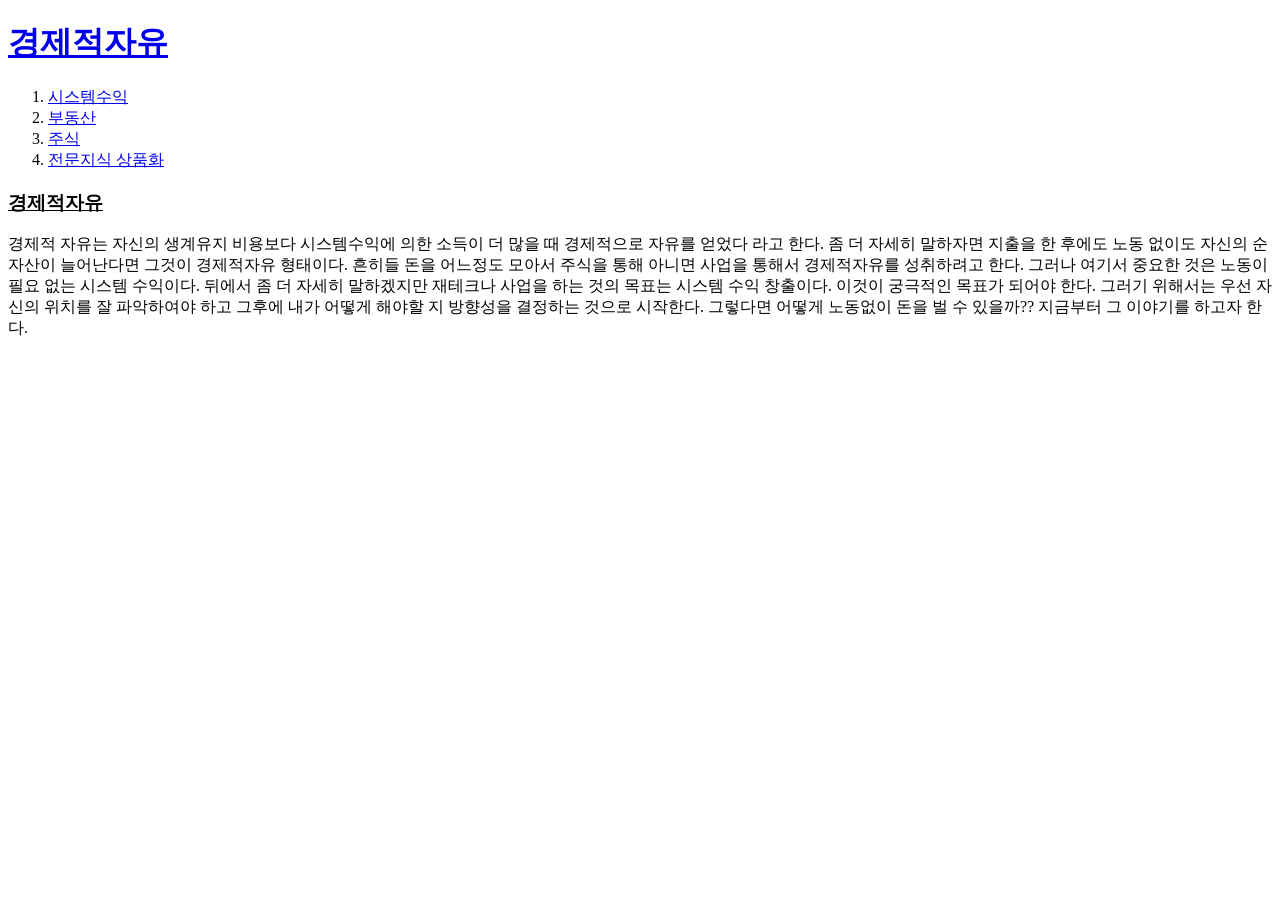
<file: index.html>
<!DOCTYPE HTML>
<html>
  <head>
    <title>WEB-경제적자유</title>
  <meta charset="utf-8">
  </head>

  <body>
    <h1><a href="index.html">경제적자유</a></h1>
    <ol>
     <li><a href="1.html">시스템수익</a></li>
     <li><a href="2.html">부동산</a></li>
     <li><a href="3.html">주식</a></li>
     <li><a href="4.html">전문지식 상품화</a></li>
    </ol>
    <p><u><strong><h3>경제적자유</h3></strong></u>
    경제적 자유는 자신의 생계유지 비용보다 시스템수익에 의한 소득이 더 많을 때 경제적으로
    자유를 얻었다 라고 한다. 좀 더 자세히 말하자면 지출을 한 후에도 노동 없이도 자신의
    순자산이 늘어난다면 그것이 경제적자유 형태이다. 흔히들 돈을 어느정도 모아서 주식을 통해
    아니면 사업을 통해서 경제적자유를 성취하려고 한다. 그러나 여기서 중요한 것은 노동이 필요
    없는 시스템 수익이다. 뒤에서 좀 더 자세히 말하겠지만 재테크나 사업을 하는 것의 목표는
    시스템 수익 창출이다. 이것이 궁극적인 목표가 되어야 한다. 그러기 위해서는 우선 자신의
    위치를 잘 파악하여야 하고 그후에 내가 어떻게 해야할 지 방향성을 결정하는 것으로 시작한다.
    그렇다면 어떻게 노동없이 돈을 벌 수 있을까?? 지금부터 그 이야기를 하고자 한다.</p>
  </body>
</html>
</file>
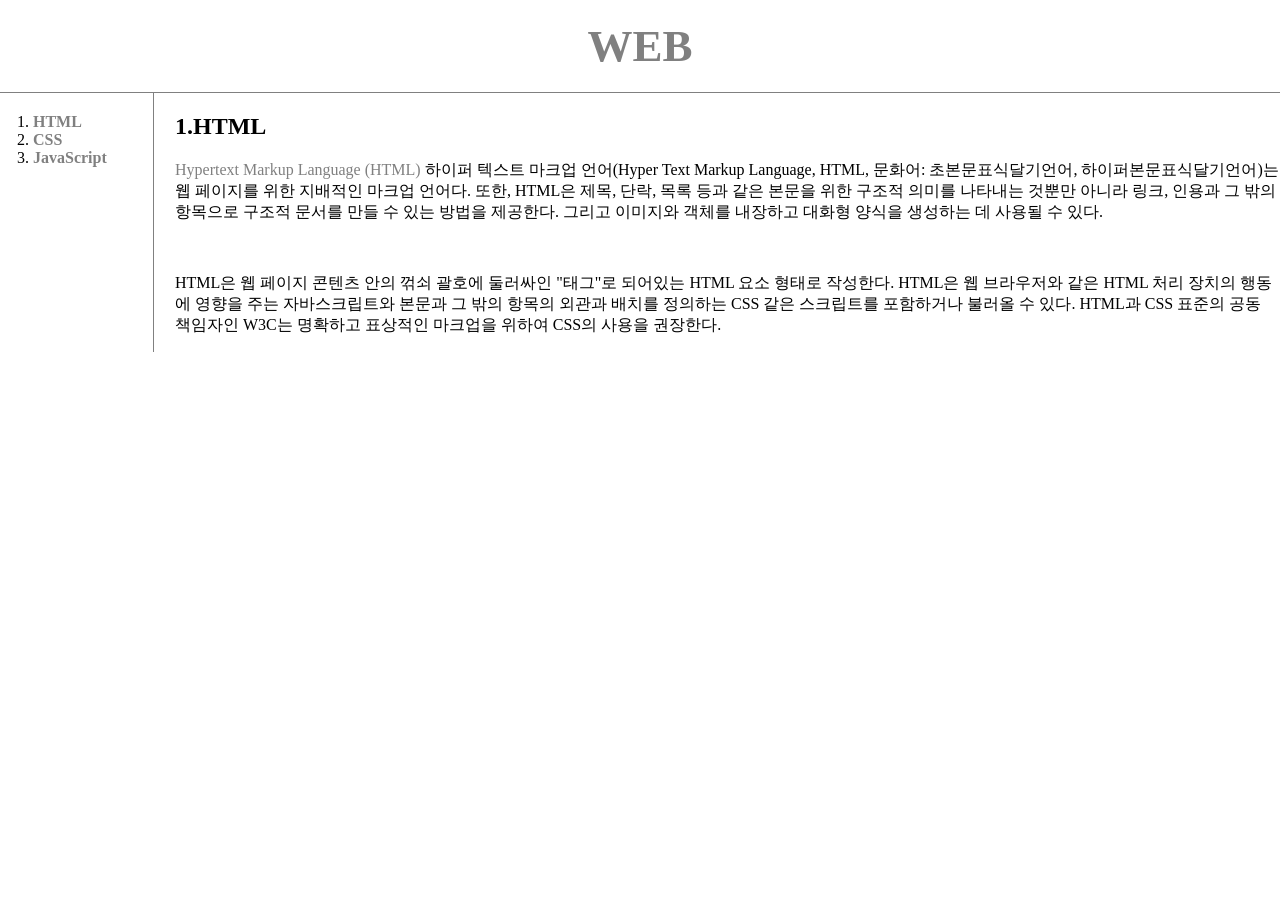
<file: 1.html>
<!DOCTYPE HTML>
<html>
  <head>
    <meta charset="utf-8">
    <title>WEB-Html</title>

    <style>
    body{
      margin: 0px;

    }
    a {
         text-decoration:none;
         color: gray;

    }

    h1{
        font-size:45px;
        text-align:center;
        border-bottom: 1px solid gray;
        margin: 0px;
        padding: 20px;
    }
    #grid ol{
      border-right: 1px solid gray;
      width: 100px;
      margin: 0px;
      padding: 20px;
      padding-left: 33px;
    }
    #grid{
      display:grid;
      grid-template-columns: 150px 1fr;

    }
    #article{

      padding-left: 25px;
    }

    @media(max-width:800px) {
          #grid{
            display: block;
          }
          #grid ol{
            border-right:none;
          }
          h1{
            border-bottom:none;
          }
    }

    </style>

    <body>
      <h1><a href="WEB.html">WEB</a></h1>

    <div id="grid">
      <ol>
        <li><a href="1.html"><strong>HTML</strong></a></li>
        <li><a href="2.html"><strong>CSS</strong></a></li>
        <li><a href="3.html"><strong>JavaScript</strong></a></li>
      </ol>

    <div id="article">
      <h2>1.HTML</h2>
      <p><a href="https://ko.wikipedia.org/wiki/HTML" target="_blank" title="HTML 설명">Hypertext Markup Language (HTML)</a>
        하이퍼 텍스트 마크업 언어(Hyper Text Markup Language, HTML, 문화어: 초본문표식달기언어, 하이퍼본문표식달기언어)는 웹 페이지를 위한 지배적인 마크업 언어다.
        또한, HTML은 제목, 단락, 목록 등과 같은 본문을 위한 구조적 의미를 나타내는 것뿐만 아니라 링크, 인용과 그 밖의 항목으로 구조적 문서를 만들 수 있는 방법을 제공한다.
        그리고 이미지와 객체를 내장하고 대화형 양식을 생성하는 데 사용될 수 있다.</p>

        <p style="margin-top:50px;"> HTML은 웹 페이지 콘텐츠 안의 꺾쇠 괄호에 둘러싸인 "태그"로 되어있는 HTML 요소 형태로 작성한다.
          HTML은 웹 브라우저와 같은 HTML 처리 장치의 행동에 영향을 주는 자바스크립트와 본문과 그 밖의 항목의 외관과 배치를 정의하는 CSS 같은 스크립트를 포함하거나 불러올 수 있다.
          HTML과 CSS 표준의 공동 책임자인 W3C는 명확하고 표상적인 마크업을 위하여 CSS의 사용을 권장한다.</p>
      </div>
      </div>


    </body>
</html>
</file>
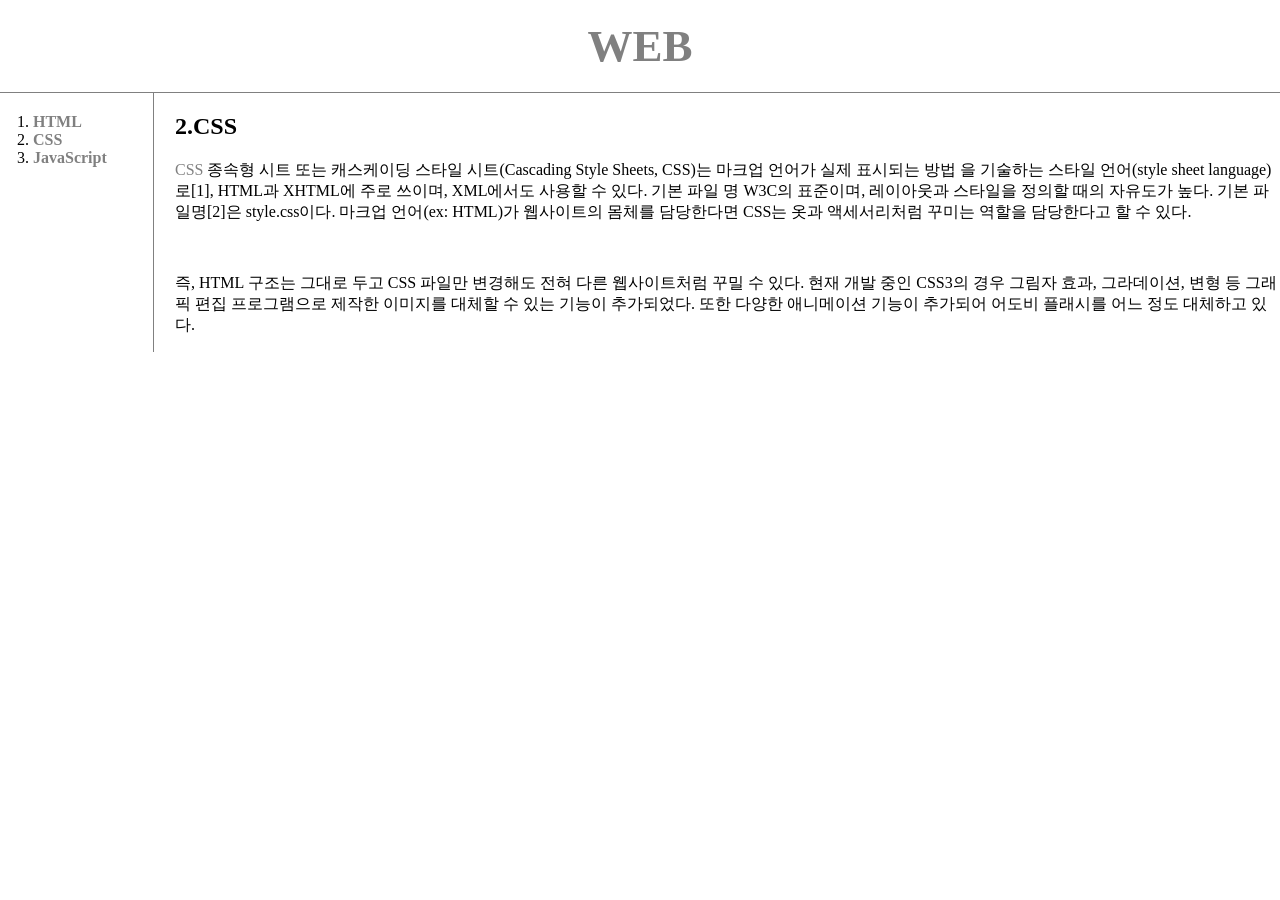
<file: 2.html>
<!DOCTYPE HTML>
<html>
  <head>
    <meta charset="utf-8">
    <title>WEB-Html</title>
    <link rel="stylesheet" href="style.css"/>
  </head>

    <body>
      <h1><a href="WEB.html">WEB</a></h1>

    <div id="grid">
      <ol>
        <li><a href="1.html"><strong>HTML</strong></a></li>
        <li><a href="2.html"><strong>CSS</strong></a></li>
        <li><a href="3.html"><strong>JavaScript</strong></a></li>
      </ol>

    <div id="article">
      <h2><strong>2.CSS</strong></h2>
      <p><a href="https://ko.wikipedia.org/wiki/CSS" target="_blank" title="CSS 설명"> CSS </a> 종속형 시트 또는 캐스케이딩 스타일 시트(Cascading Style Sheets, CSS)는
      마크업 언어가 실제 표시되는 방법 을 기술하는 스타일 언어(style sheet language)로[1], HTML과 XHTML에 주로 쓰이며, XML에서도 사용할 수 있다. 기본 파일 명 W3C의 표준이며, 레이아웃과
      스타일을 정의할 때의 자유도가 높다. 기본 파일명[2]은 style.css이다. 마크업 언어(ex: HTML)가 웹사이트의 몸체를 담당한다면 CSS는 옷과 액세서리처럼 꾸미는 역할을 담당한다고 할 수 있다.</p>

      <p><p style="margin-top:50px;">즉, HTML 구조는 그대로 두고 CSS 파일만 변경해도 전혀 다른 웹사이트처럼 꾸밀 수 있다.
      현재 개발 중인 CSS3의 경우 그림자 효과, 그라데이션, 변형 등 그래픽 편집 프로그램으로 제작한 이미지를 대체할 수 있는 기능이 추가되었다.
      또한 다양한 애니메이션 기능이 추가되어 어도비 플래시를 어느 정도 대체하고 있다.</p>
      </div>
      </div>


    </body>
</html>
</file>
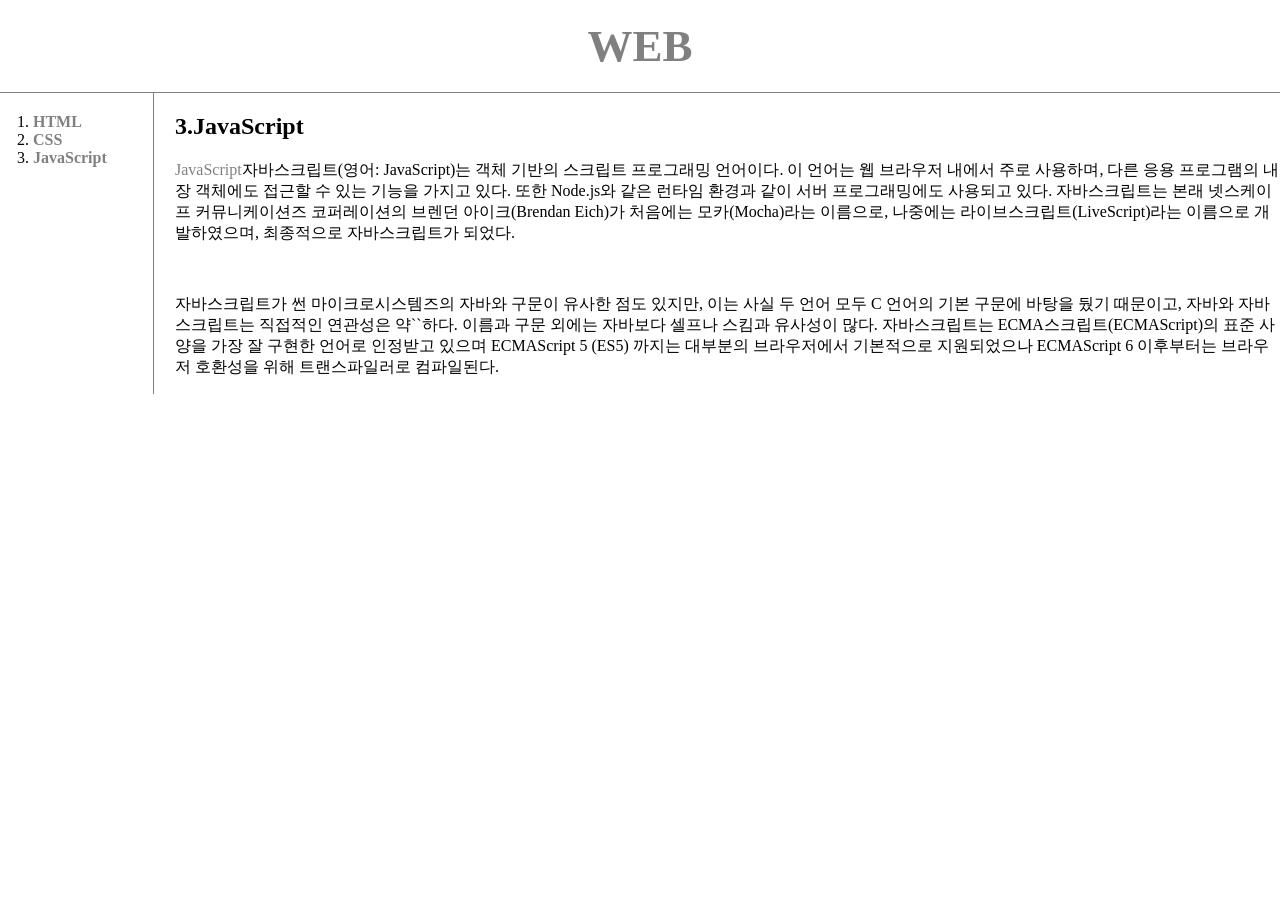
<file: 3.html>
<!DOCTYPE HTML>
<html>
  <head>
    <meta charset="utf-8">
    <title>WEB-Html</title>
    <link rel="stylesheet" href="style.css"/>
  </head>


    <body>
      <h1><a href="WEB.html">WEB</a></h1>

    <div id="grid">
      <ol>
        <li><a href="1.html"><strong>HTML</strong></a></li>
        <li><a href="2.html"><strong>CSS</strong></a></li>
        <li><a href="3.html"><strong>JavaScript</strong></a></li>
      </ol>

    <div id="article">
      <h2><strong>3.JavaScript</strong></h2>
      <p><a href="https://ko.wikipedia.org/wiki/%EC%9E%90%EB%B0%94%EC%8A%A4%ED%81%AC%EB%A6%BD%ED%8A%B8" target="_blank" title="HTML 설명">JavaScript</a>자바스크립트(영어: JavaScript)는
        객체 기반의 스크립트 프로그래밍 언어이다. 이 언어는 웹 브라우저 내에서 주로 사용하며, 다른 응용 프로그램의 내장 객체에도 접근할 수 있는 기능을 가지고 있다.
        또한 Node.js와 같은 런타임 환경과 같이 서버 프로그래밍에도 사용되고 있다. 자바스크립트는 본래 넷스케이프 커뮤니케이션즈 코퍼레이션의 브렌던 아이크(Brendan Eich)가 처음에는 모카(Mocha)라는 이름으로,
        나중에는 라이브스크립트(LiveScript)라는 이름으로 개발하였으며, 최종적으로 자바스크립트가 되었다.</p>

        <p><p style="margin-top:50px;">자바스크립트가 썬 마이크로시스템즈의 자바와 구문이 유사한 점도 있지만, 이는 사실 두 언어 모두 C 언어의 기본 구문에 바탕을 뒀기 때문이고,
          자바와 자바스크립트는 직접적인 연관성은 약``하다. 이름과 구문 외에는 자바보다 셀프나 스킴과 유사성이 많다. 자바스크립트는 ECMA스크립트(ECMAScript)의 표준 사양을 가장 잘 구현한 언어로 인정받고 있으며
          ECMAScript 5 (ES5) 까지는 대부분의 브라우저에서 기본적으로 지원되었으나 ECMAScript 6 이후부터는 브라우저 호환성을 위해 트랜스파일러로 컴파일된다.</p>

      </div>
      </div>


    </body>
</html>
</file>
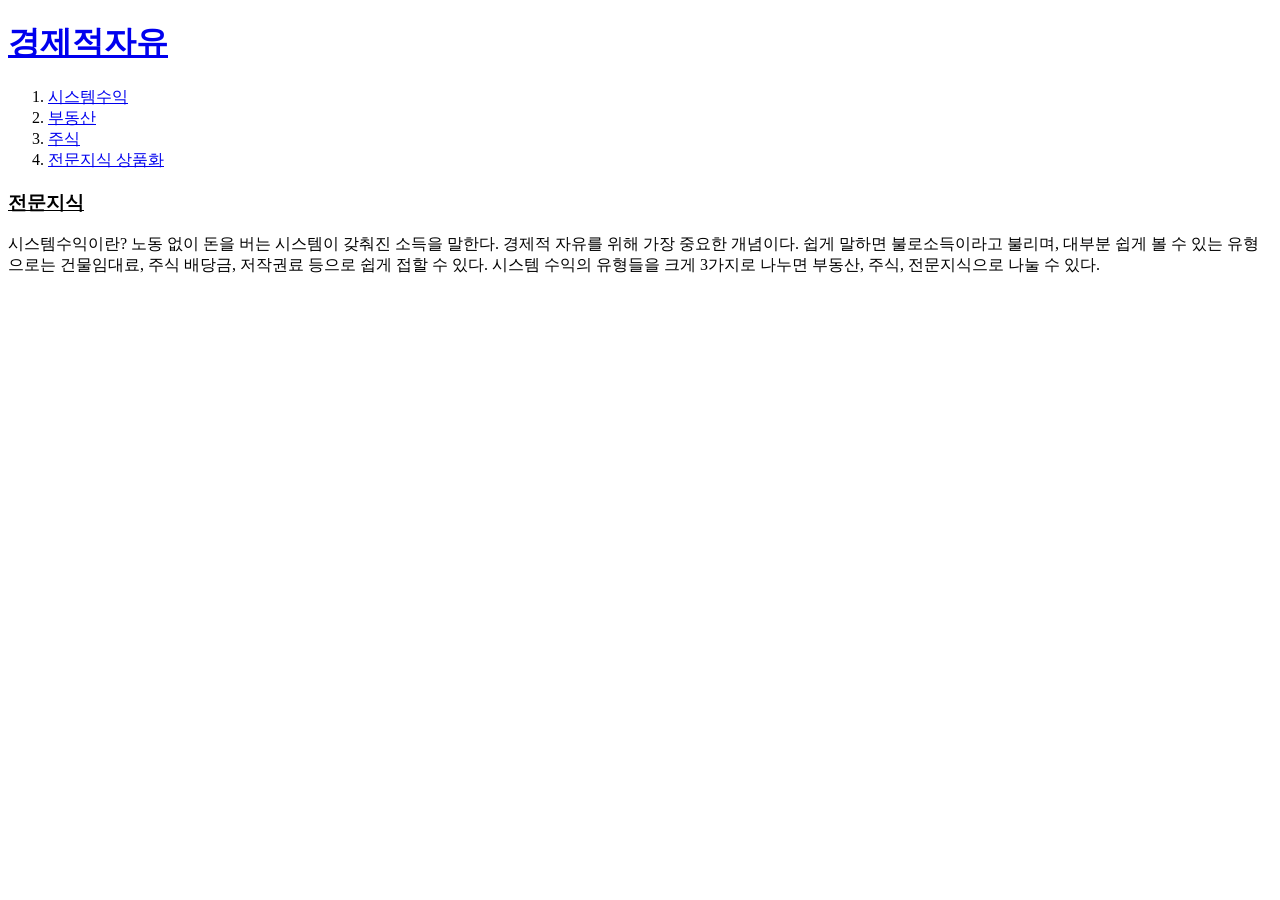
<file: 4.html>
<!DOCTYPE HTML>
<html>
  <head>
    <title>WEB-전문지식</title>
  <meta charset="utf-8">
  </head>

  <body>
    <h1><a href="index.html">경제적자유</a></h1>
    <ol>
     <li><a href="1.html">시스템수익</a></li>
     <li><a href="2.html">부동산</a></li>
     <li><a href="3.html">주식</a></li>
     <li><a href="4.html">전문지식 상품화</a></li>
    </ol>
    <p><u><strong><h3>전문지식</h3></strong></u>
    시스템수익이란? 노동 없이 돈을 버는 시스템이 갖춰진 소득을 말한다.
    경제적 자유를 위해 가장 중요한 개념이다. 쉽게 말하면 불로소득이라고 불리며, 대부분
    쉽게 볼 수 있는 유형으로는 건물임대료, 주식 배당금, 저작권료 등으로 쉽게 접할 수 있다.
    시스템 수익의 유형들을 크게 3가지로 나누면 부동산, 주식, 전문지식으로 나눌 수 있다.</P>
  </body>
</html>
</file>
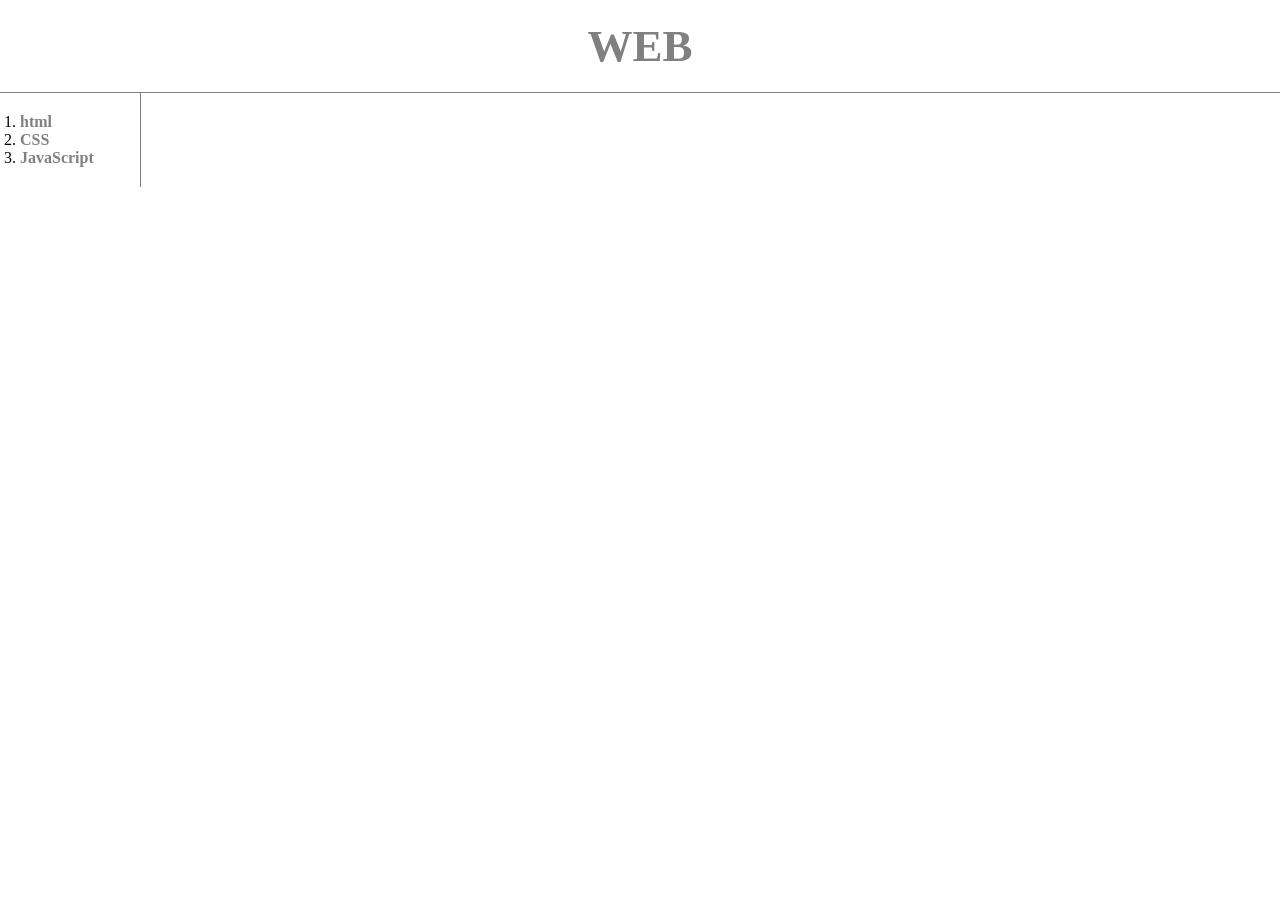
<file: WEB.html>
<!DOCTYPE HTML>
<html>
<head>

<title>Web language</title>
<meta charset="utf-8" content="">
</head>
  <style>
   a {
        text-decoration:none;
        color: gray;

   }

   ol {
     border-right: 1px solid gray;
     width: 100px;
     margin: 0px;
     padding: 20px;

   }
   body{
     margin:0px;


   }
   h1 {

        font-size: 45px;
        text-align:center;
        border-bottom: 1px solid gray;
        margin: 0px;
        padding: 20px;
   }
   </style>

<body>
  <h1><a href="WEB.html">WEB</a></h1>

<ol>
  <li><a href="1.html"><strong>html</strong></a></li>
  <li><a href="2.html"><strong>CSS</strong></a></li>
  <li><a href="3.html"><strong>JavaScript</strong></a></li>
</ol>

</body>

</html>
</file>
<file: style.css>
body{
  margin: 0px;

}
a {
     text-decoration:none;
     color: gray;

}

h1{
    font-size:45px;
    text-align:center;
    border-bottom: 1px solid gray;
    margin: 0px;
    padding: 20px;
}
#grid ol{
  border-right: 1px solid gray;
  width: 100px;
  margin: 0px;
  padding: 20px;
  padding-left: 33px;
}
#grid{
  display:grid;
  grid-template-columns: 150px 1fr;

}
#article{

  padding-left: 25px;
}

@media(max-width:800px) {
      #grid{
        display: block;
      }
      #grid ol{
        border-right:none;
      }
      h1{
        border-bottom:none;
      }
}
</file>
